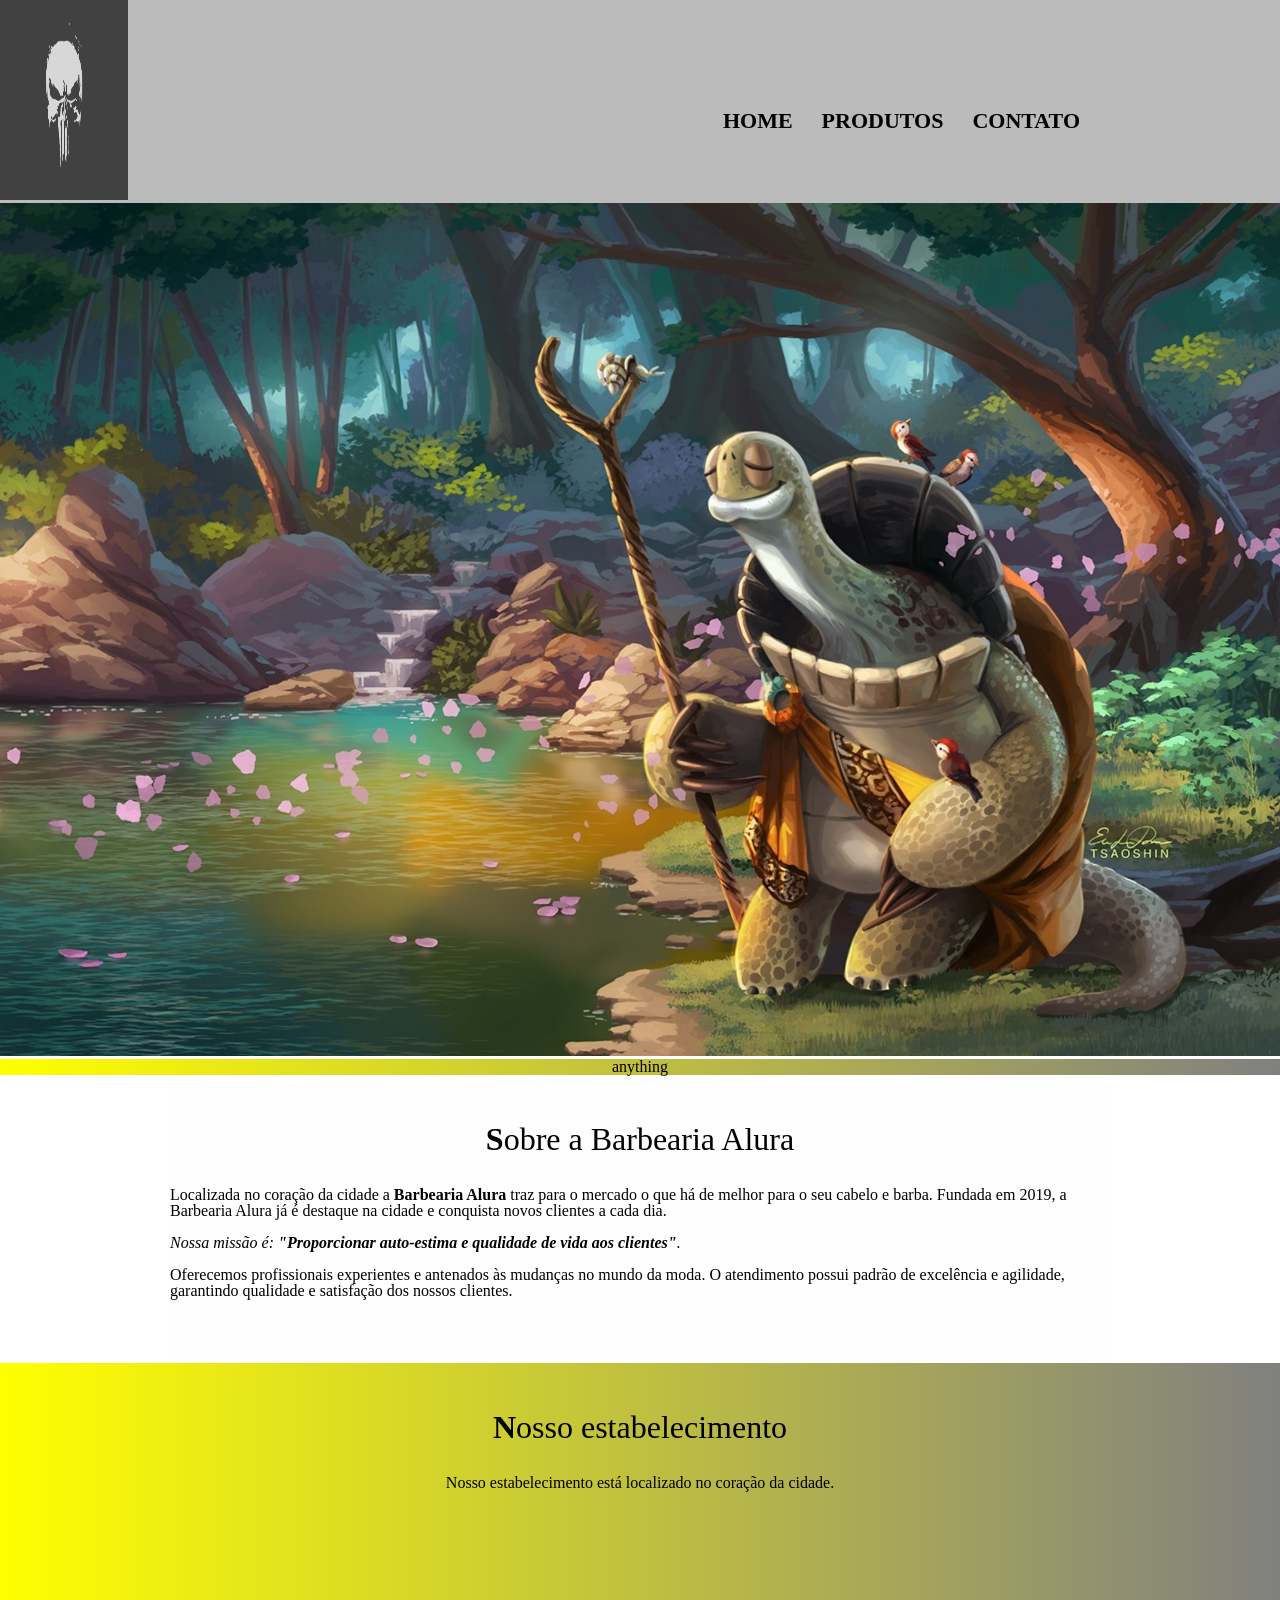
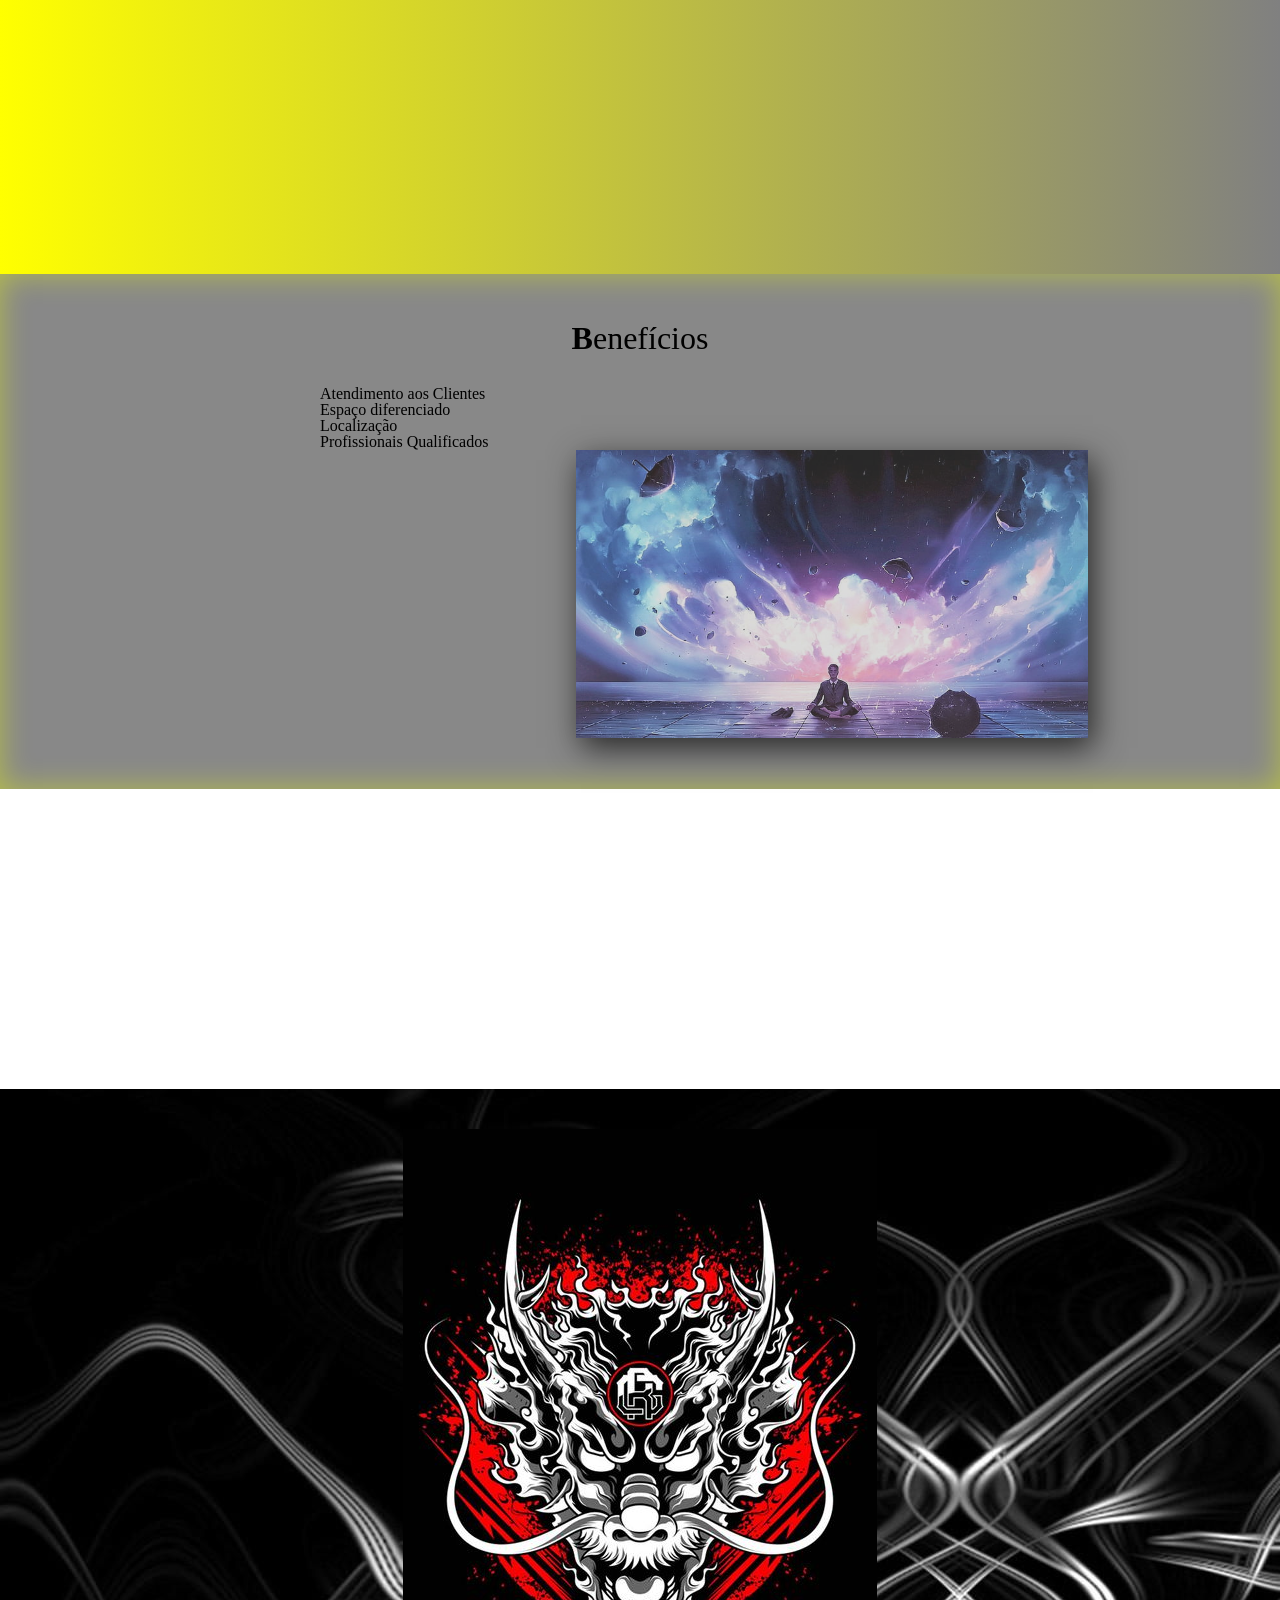
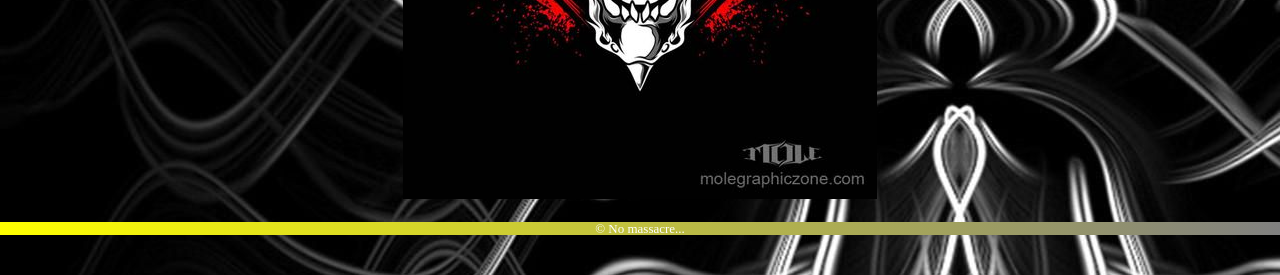
<file: index.html>
<!DOCTYPE html>
<html lang="pt-br">
	<head>
		<meta charset="UTF-8">
		<meta name="viewport" content="width=device-width">
		<title>Inner Peace</title>
		<link rel="stylesheet" href="reset.css">
		<link rel="stylesheet" href="style.css">
	</head>

	<body>
		<header>
			<h1><img id="logo" src="./picproducts/justice.webp"></h1>
			<nav>
				<ul>
					<li><a href="index.html">Home</a></li>
					<li><a href="produtos.html">Produtos</a></li>
					<li><a href="contato.html">Contato</a></li>
				</ul>
			</nav>
		</header>


		<img class="banner" src="oogwayPeace.jpg">

		<main>
			<p>anything</p>
			<section class="principal">
				<h2 class="titulo-principal">Sobre a Barbearia Alura</h2>
		
				<p>Localizada no coração da cidade a <strong>Barbearia Alura</strong> traz para o mercado o que há de melhor para o seu cabelo e barba. Fundada em 2019, a Barbearia Alura já é destaque na cidade e conquista novos clientes a cada dia.</p>

				<p id="missao"><em>Nossa missão é: <strong>"Proporcionar auto-estima e qualidade de vida aos clientes"</strong>.</em></p>

				<p>Oferecemos profissionais experientes e antenados às mudanças no mundo da moda. O atendimento possui padrão de excelência e agilidade, garantindo qualidade e satisfação dos nossos clientes.</p>
			</section>

			<section class="mapa">

				<h3 class="titulo-principal">Nosso estabelecimento</h3>
				<p>Nosso estabelecimento está localizado no coração da cidade.</p>

				<div class="mapa-conteudo">
					<iframe src="https://www.google.com/maps/embed?pb=!1m18!1m12!1m3!1d3672.9258871467623!2d-43.254903684504384!3d-22.98975264661765!2m3!1f0!2f0!3f0!3m2!1i1024!2i768!4f13.1!3m3!1m2!1s0x9bd69d8beae83b%3A0xe7f583cc04e7f608!2sVila%20Verde%20-%20Rocinha%2C%20Rio%20de%20Janeiro%20-%20RJ%2C%2022451-264!5e0!3m2!1spt-BR!2sbr!4v1634695547100!5m2!1spt-BR!2sbr" width="100%" height="300" style="border:0;" allowfullscreen="" loading="lazy"></iframe>
				</div>
			</section>

			<section class="beneficios">
				<h2 class="titulo-principal">Benefícios</h2>

				<div class="conteudo-beneficios">
					<ul class="lista-beneficios">
						<li class="itens">Atendimento aos Clientes</li>
						<li class="itens">Espaço diferenciado</li>
						<li class="itens">Localização</li>
						<li class="itens">Profissionais Qualificados</li>
					</ul><img src="innerPeace.jpg" class="imagem-beneficios">
				</div>
				
			</section>
		</main>
		<footer>

			<img src="f3.jpg" >
			<p class="copy">&copy; No massacre...</p>
			
	
		</footer>
	
	</body>
</html>
</file>
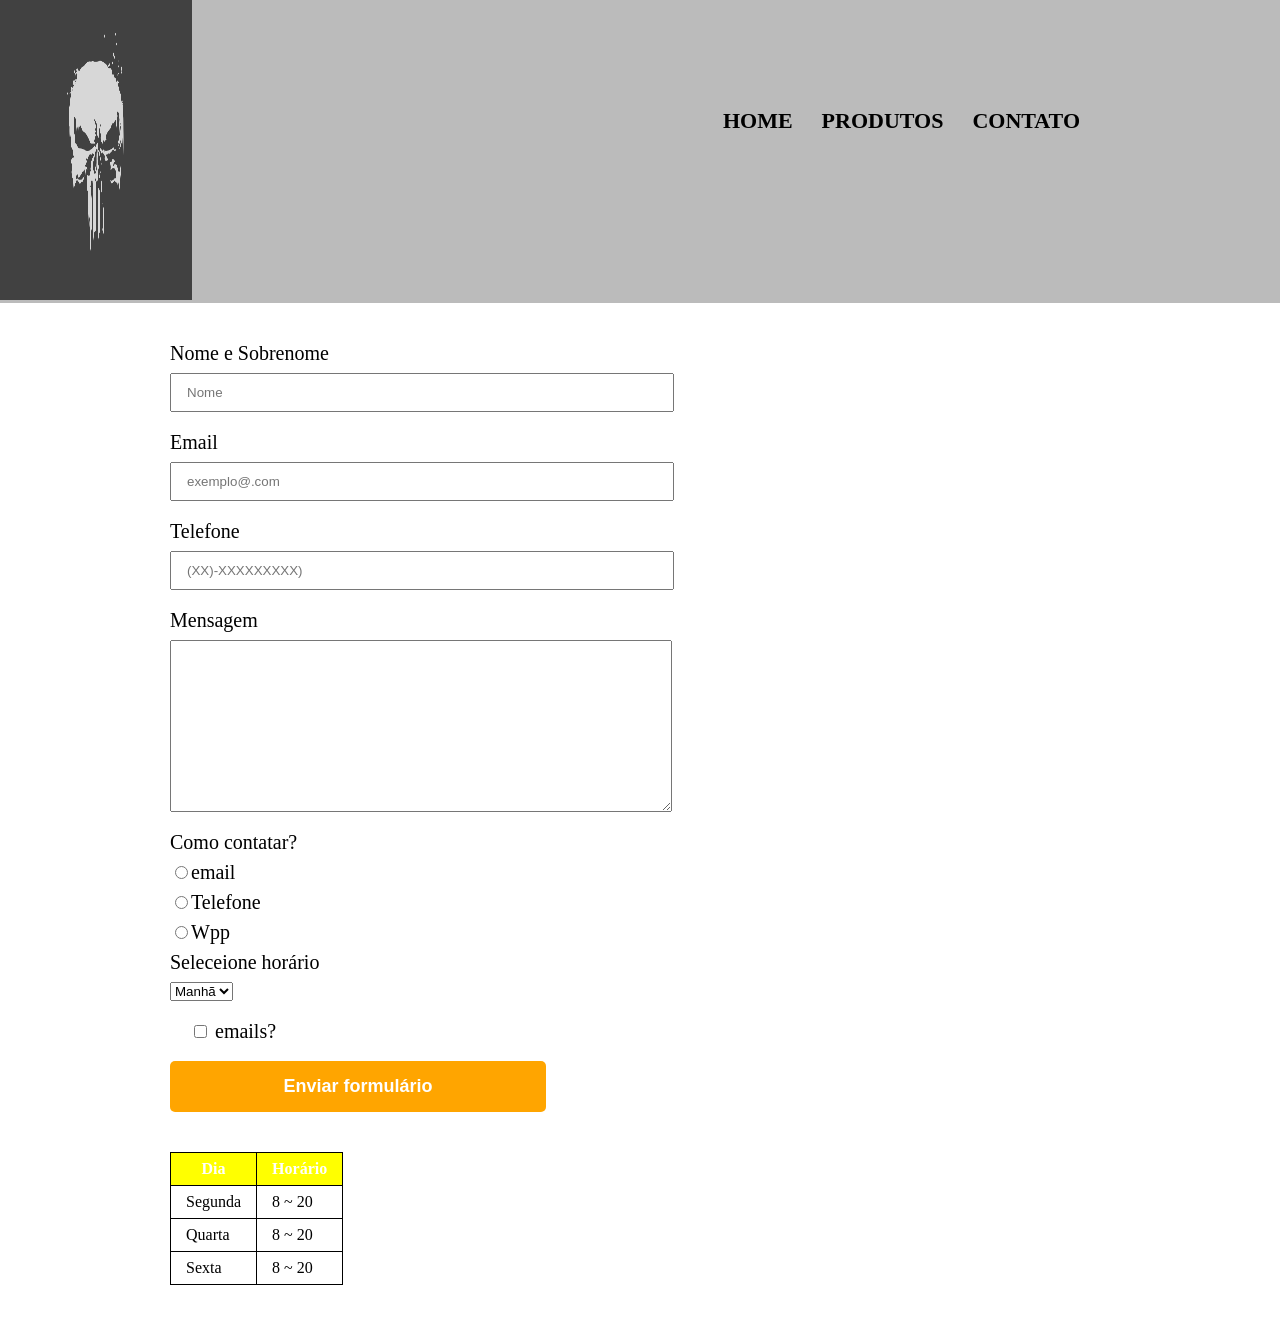
<file: contato.html>
<!DOCTYPE html>
<html lang="pt-BR">

<head>
    <meta charset="UTF-8">
    <meta http-equiv="X-UA-Compatible" content="IE=edge">
    <meta name="viewport" content="width=device-width, initial-scale=1.0">
    <title>Contato - Inner Peace</title>
    <link rel="stylesheet" href="reset.css">
    <link rel="stylesheet" href="contato.css">
    
</head>
<body>

    <header>
        <h1><img id="logo" src="./picproducts/justice.webp"></h1>
        <nav>
            <ul>
                <li><a href="index.html">Home</a></li>
                <li><a href="produtos.html">Produtos</a></li>
                <li><a href="contato.html">Contato</a></li>
            </ul>
        </nav>
    </header>

    <main>

        <form>
            <label for="nomesobre">Nome e Sobrenome</label>
            <input type="text" id="nomesobre" class="input-padrao" required placeholder="Nome">
 
            <label for="email">Email</label>
            <input type="email" id="email" class="input-padrao" required placeholder="exemplo@.com">

            <label for="cell">Telefone</label>
            <input type="tel"  id="cell" class="input-padrao" required placeholder="(XX)-XXXXXXXXX)">            

            <label for="msg">Mensagem</label>
            <textarea name="" id="" cols="70" rows="10" id="msg" class="input-padrao" required></textarea>

            <fieldset>
                <legend>Como contatar?</legend>
                <label for="radio-email"><input type="radio" name="contato" value="email" id="radio-email">email</label>                

                <label for="radio-telefone"><input type="radio" name="contato" value="telefone" id="radio-telefone">Telefone</label>                

                <label for="radio-wpp"><input type="radio" name="contato" value="wpp" id="radio-wpp">Wpp</label>                
            </fieldset>

            <fieldset>
                <legend>Seleceione horário</legend>
                <select name="" id="">
                    <option value="">Manhã</option>
                    <option value="">Tarde</option>
                    <option value="">Noite</option>
                </select>
            </fieldset>


            <label class="checkbox"><input type="checkbox"> emails?</label>


            <input type="submit" value="Enviar formulário" class="enviar">

        </form>

        <table>
            <thead>
                <tr>
                    <th>Dia</th>
                    <th>Horário</th>
                </tr>
            </thead>
            <tbody>
                <tr> 
                    <td>Segunda</td>
                    <td>8 ~ 20</td>
                </tr>
                <tr> 
                    <td>Quarta</td>
                    <td>8 ~ 20</td>
                </tr>
                <tr> 
                    <td>Sexta</td>
                    <td>8 ~ 20</td>
                </tr>
                
            </tbody>            
        </table>

    </main>

    
</body>
</html>
</file>
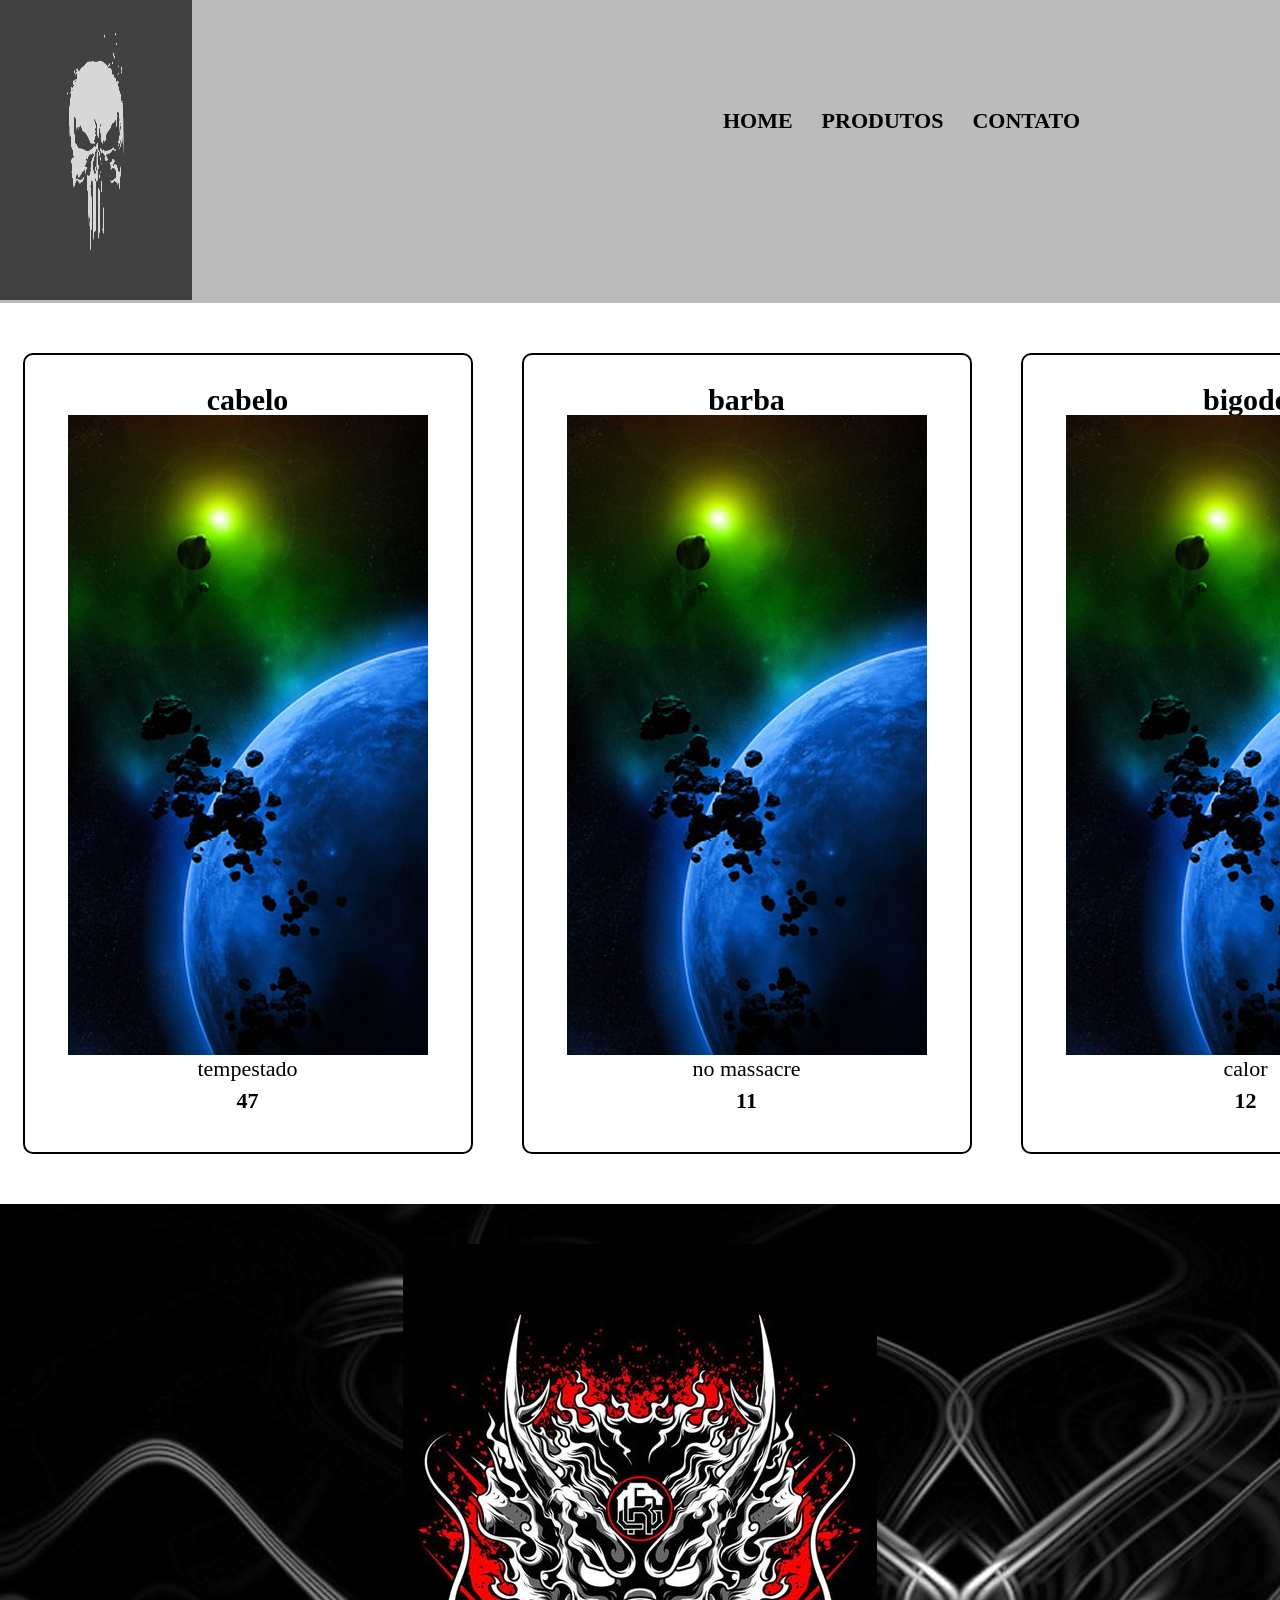
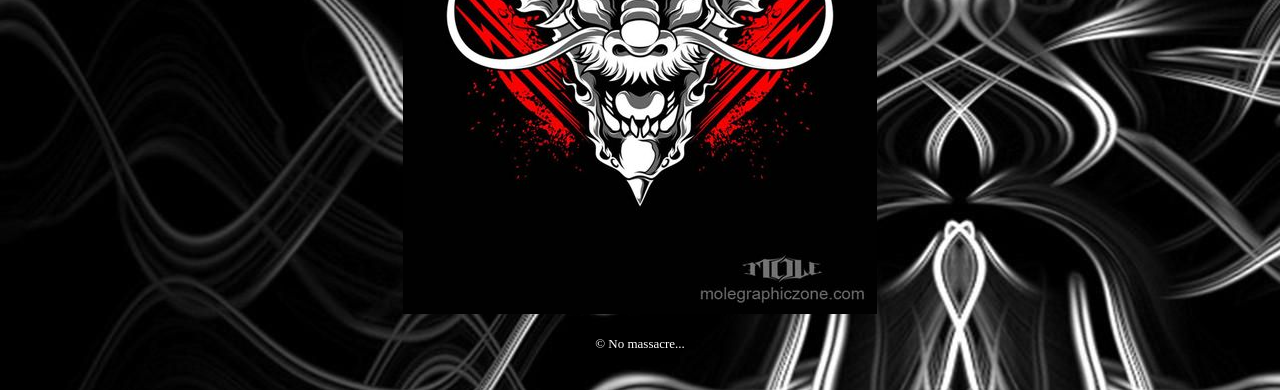
<file: produtos.html>
<!DOCTYPE html>
<html lang="pt-BR">

<head>
    <meta charset="UTF-8">
    <meta http-equiv="X-UA-Compatible" content="IE=edge">
    <meta name="viewport" content="width=device-width, initial-scale=1.0">
    <title>Produtos - Inner Peace</title>
    <link rel="stylesheet" href="reset.css">
    <link rel="stylesheet" href="style-produto.css">
    
</head>

<body>

    <header>
        <h1><img id="logo" src="./picproducts/justice.webp"></h1>
        <nav>
            <ul>
                <li><a href="index.html">Home</a></li>
                <li><a href="produtos.html">Produtos</a></li>
                <li><a href="contato.html">Contato</a></li>
            </ul>
        </nav>
    </header>

    <main>
        <ul class="produtos">
            <li><h2>cabelo</h2>
                <img src="w.jpg" alt="">
                <p class="produto-descricao">tempestado</p>
                <p class="produto-preco">47</p>
            </li>    
                
            <li><h2>barba</h2>
                <img src="w.jpg" alt="">
                <p class="produto-descricao">no massacre</p>
                <p class="produto-preco">11</p>
            </li>    

            <li><h2>bigode</h2>
                <img src="w.jpg" alt="">
                <p class="produto-descricao">calor</p>
                <p  class="produto-preco">12</p>
            </li>    
        </ul>
    </main>

    <footer>

        <img src="f3.jpg" >
        <p class="copy">&copy; No massacre...</p>

    </footer>


</body>

</html>
</file>
<file: style.css>
#logo {
    width: 10%;
    height: 200px;
    opacity: 0.65;
}

header {
        background: #BBBBBB;
}

/* .caixa {
    position: relative;
    width: 940px;
    margin: 0 auto;

} */

nav {
    position: absolute;
    top: 110px;
    right: 200px;
}

nav li {
    display: inline;
    margin: 0 0 0 25px;
    
}

nav a {
    text-transform: uppercase;
    color: #000000;
    font-weight: bold;
    font-size: 22px;
    text-decoration: none;
    
}

.produtos {
    width: 1500px ;
    margin: 0 auto;
    padding:50px 0 ;
    

}

nav a:hover {
    color: gray;
    text-decoration: underline ;
}

.produtos li {
    display: inline-block;
    text-align: center;
    width: 30%;
    vertical-align: top;    
    /* background-color: #cccccc; */
    margin: 0 1.5%;
    padding: 30px 20px;
    box-sizing: border-box;
    /* border-color: ;
    border-width: ;
    border-style: ; */
    border: 2px solid #000000;
    border-radius: 10px;
    
}



.produtos li:hover {
    border-color: blue;
    
}
.produtos li:active{
    border-color: red;
}

.produtos li:hover h2 {
    font-size: 45px;
}

.produtos h2 {
    font-size:30px;
    font-weight: bold;
}

.produto-descricao {
    font-size: 22px;    
}

 .produto-preco {
     font-size: 22px;
     font-weight: bold;
     margin: 10px;
 }

 footer {
	 
	 margin-top: 300px;	 
     text-align: center;
     background:url("f2.jpg");     
     background-repeat: no-repeat;
     padding: 40px 0;

 }

 /* main {
     width:940px;
     margin: 0 auto;
     
 } */

 .copy {
     color:#FFFFFF;
     font-size: 13px;
     margin: 20px 0 0;
 }

 .banner{
	 width: 100%;

 }

 .titulo-principal{
	text-align: center;
	font-size: 2em;
	margin: 0 0 1em;
    clear:left;
    text-shadow: yellow;
    
 }

 .titulo-principal::first-letter {
     font-weight: bold;
 }

 /* p:first-line {
     font-style: italic;
 } */

 .principal {
     padding: 3em 0;
     background: #fefefe;
	 width:940px;
     margin: 0 auto;
 }

 .principal p {
     margin: 0 0 1em;
 }

 .principal strong {
	 font-weight: bold;
 }

 .principal em {
	 font-style: italic;
 }

 .beneficios {
     padding: 3em 0;
     background: #888888;
     box-shadow: inset 0 0 30px #eeff0073;
 }

.conteudo-beneficios {
    width: 640px;
    margin: 0 auto;

}

.lista-beneficios {
    width: 40%;
    display: inline-block;
    vertical-align: top;
}

 .imagem-beneficios {
	 width: 80%;
     margin-left: 40% ;
     opacity: 0.7;
     transition: 400ms;
     box-shadow: 5px 10px 30px #000000;
 }

 .imagem-beneficios:hover {
     opacity: 1;

 }

 .mapa{
     padding: 3em 0;  
     background: linear-gradient(90deg, yellow,gray);
 }
 
 .mapa-conteudo {
    width: 940px;
    margin: 0 auto;
    
 }

 .mapa p {
     margin: 0 0 2em;
     text-align: center;

 }

 main > p {
     background: linear-gradient(90deg, yellow,gray);
     text-align: center;
 }


 img + p {
     background: linear-gradient(90deg, yellow,gray);
 }

 @media screen and (max-width: 480px) {
     .caixa, .principal, .conteudo-beneficios, .mapa-conteudo, {
         width: auto;
     }

     h1 {
         text-align: center;
     }

     nav {
         position: static;
     }

     .lista-beneficios, .imagem-beneficios {
         width: 100%;
     }
 }
</file>
<file: contato.css>
#logo {
    width: 15%;
    height: 300px;
    opacity: 0.65;
}

header {
        background: #BBBBBB;
}

/* .caixa {
    position: relative;
    width: 940px;
    margin: 0 auto;

} */

nav {
    position: absolute;
    top: 110px;
    right: 200px;
}

nav li {
    display: inline;
    margin: 0 0 0 25px;
    
}

nav a {
    text-transform: uppercase;
    color: #000000;
    font-weight: bold;
    font-size: 22px;
    text-decoration: none;
    
}

.produtos {
    width: 1500px ;
    margin: 0 auto;
    padding:50px 0 ;
    

}

nav a:hover {
    color: gray;
    text-decoration: underline ;
}

.produtos li {
    display: inline-block;
    text-align: center;
    width: 30%;
    vertical-align: top;    
    /* background-color: #cccccc; */
    margin: 0 1.5%;
    padding: 30px 20px;
    box-sizing: border-box;
    /* border-color: ;
    border-width: ;
    border-style: ; */
    border: 2px solid #000000;
    border-radius: 10px;
    
}

.produtos li:hover {
    border-color: blue;
    
}
.produtos li:active{
    border-color: red;
}

.produtos li:hover h2 {
    font-size: 45px;
}

.produtos h2 {
    font-size:30px;
    font-weight: bold;
}

.produto-descricao {
    font-size: 22px;    
}

.produto-preco {
     font-size: 22px;
     font-weight: bold;
     margin: 10px;
}

footer {
     text-align: center;
     background:url("f2.jpg");     
     background-repeat: no-repeat;
     padding: 40px 0;

}

.copy {
     color:#FFFFFF;
     font-size: 13px;
     margin: 20px 0 0;
}

main {
     width: 940px;
     margin: 0 auto;
}

form {
     margin: 40px 0;

}

form label, form legend {
     display: block;
     font-size: 20px;
     margin: 0 0 10px;   
}

.input-padrao {
     display: block;
     margin: 0 0 20px;
     padding: 10px 15px;
     width: 50%;
}

.checkbox {
    margin: 20px 20px;
}

.enviar {
    width: 40%;
    padding: 15px 0;
    background: orange;
    color: white;
    font-weight: bold;
    font-size: 18px;
    border: none;
    transition: 1s all;
    border-radius: 5px;
    cursor: pointer;
}

.enviar:hover {
    background: blue;
    transform: scale(1.2);
}

table {
    margin: 20px 0 40px;
}

thead {
    background: yellow;
    color: white;
    font-weight: bold;
}

td, th {
    border: 1px, solid #000000;
    padding: 8px 15px;
}
</file>
<file: style-produto.css>
#logo {
    width: 15%;
    height: 300px;
    opacity: 0.65;
}

header {
        background: #BBBBBB;
}

/* .caixa {
    position: relative;
    width: 940px;
    margin: 0 auto;

} */

nav {
    position: absolute;
    top: 110px;
    right: 200px;
}

nav li {
    display: inline;
    margin: 0 0 0 25px;
    
}

nav a {
    text-transform: uppercase;
    color: #000000;
    font-weight: bold;
    font-size: 22px;
    text-decoration: none;
    
}

.produtos {
    width: 1500px ;
    margin: 0 auto;
    padding:50px 0 ;
    

}

nav a:hover {
    color: gray;
    text-decoration: underline ;
}

.produtos li {
    display: inline-block;
    text-align: center;
    width: 30%;
    vertical-align: top;    
    /* background-color: #cccccc; */
    margin: 0 1.5%;
    padding: 30px 20px;
    box-sizing: border-box;
    /* border-color: ;
    border-width: ;
    border-style: ; */
    border: 2px solid #000000;
    border-radius: 10px;
    
}

.produtos li:hover {
    border-color: blue;
    
}
.produtos li:active{
    border-color: red;
}

.produtos li:hover h2 {
    font-size: 45px;
}

.produtos h2 {
    font-size:30px;
    font-weight: bold;
}

.produto-descricao {
    font-size: 22px;    
}

 .produto-preco {
     font-size: 22px;
     font-weight: bold;
     margin: 10px;
 }

 footer {
     text-align: center;
     background:url("f2.jpg");     
     background-repeat: no-repeat;
     padding: 40px 0;

 }

 .copy {
     color:#FFFFFF;
     font-size: 13px;
     margin: 20px 0 0;
 }
</file>
